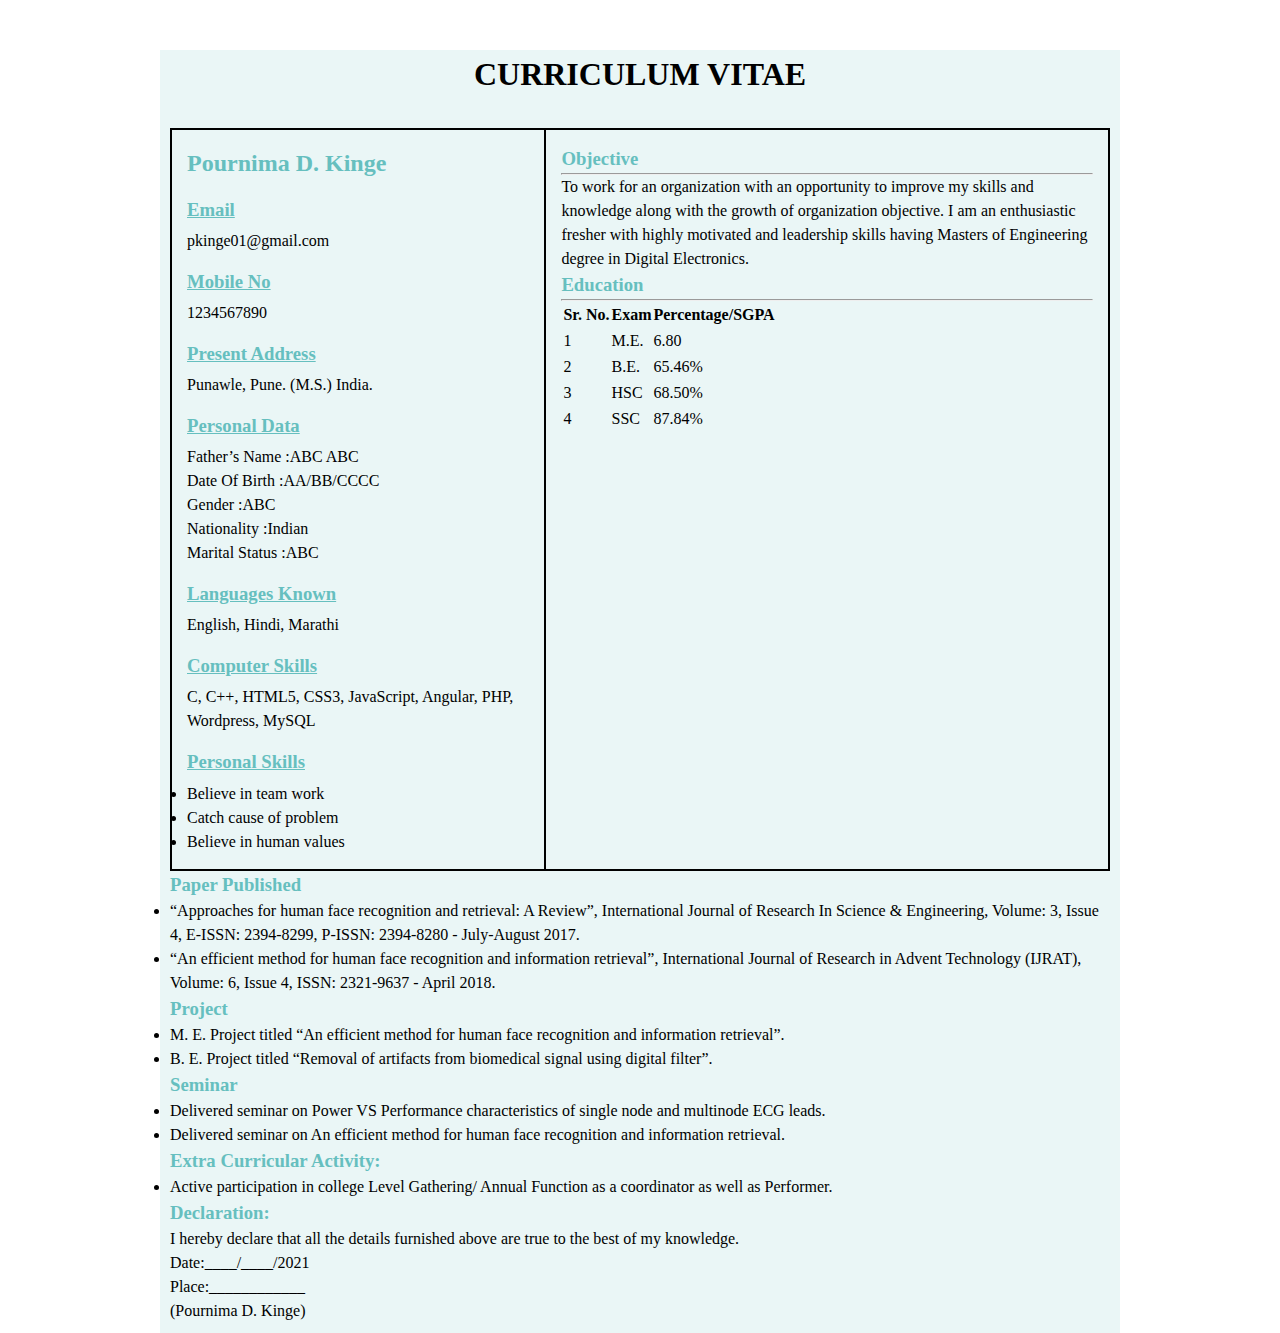
<file: index.html>
<!DOCTYPE html>
<html lang="en">
  <head>
    <meta charset="UTF-8" />
    <meta name="viewport" content="width=device-width, initial-scale=1.0" />
    <title>MyResume</title>
    <link rel="stylesheet" href="./css/style.css" />
    <link rel="icon" href="./css/favicon.ico" />
  </head>
  <body>
    <div class="container">
      <div class="title">
        <h1>CURRICULUM VITAE</h1>
      </div>
      <div class="content">
        <div class="content_main">
          <div class="content_left">
            <div class="content_left_name">
              <h2>Pournima D. Kinge</h2>
            </div>

            <h3>Email</h3>
            <p>pkinge01@gmail.com</p>

            <h3>Mobile No</h3>
            <p>1234567890</p>

            <h3>Present Address</h3>
            <p>
              Punawle, 
              Pune. (M.S.) India.
            </p>

            <h3>Personal Data</h3>
            <div class="content_left_data">
              <p><span>Father’s Name</span> :ABC ABC</p>
              <p><span>Date Of Birth</span> :AA/BB/CCCC</p>
              <p><span>Gender</span> :ABC</p>
              <p><span>Nationality</span> :Indian</p>
              <p><span>Marital Status</span> :ABC</p>
            </div>

            <h3>Languages Known</h3>
            <p>English, Hindi, Marathi</p>

            <h3>Computer Skills</h3>
            <p>
              C, C++, HTML5, CSS3, JavaScript, Angular, PHP, Wordpress, MySQL
            </p>

            <h3>Personal Skills</h3>
            <ul>
              <li>Believe in team work</li>
              <li>Catch cause of problem</li>
              <li>Believe in human values</li>
            </ul>
          </div>
          <div class="content_right">
            <h3>Objective</h3>
            <hr />
            <p>
              To work for an organization with an opportunity to improve my
              skills and knowledge along with the growth of organization
              objective. I am an enthusiastic fresher with highly motivated and
              leadership skills having Masters of Engineering degree in Digital
              Electronics.
            </p>
            <h3>Education</h3>
            <hr />
            <table>
              <thead>
                <tr>
                  <th>Sr. No.</th>
                  <th>Exam</th>
                  <th>Percentage/SGPA</th>
                </tr>
              </thead>
              <tbody>
                <tr>
                  <td>1</td>
                  <td>M.E.</td>
                  <td>6.80</td>
                </tr>
                <tr>
                  <td>2</td>
                  <td>B.E.</td>
                  <td>65.46%</td>
                </tr>
                <tr>
                  <td>3</td>
                  <td>HSC</td>
                  <td>68.50%</td>
                </tr>
                <tr>
                  <td>4</td>
                  <td>SSC</td>
                  <td>87.84%</td>
                </tr>
              </tbody>
            </table>
          </div>
        </div>
        <h3>Paper Published</h3>
        <ul>
          <li>
            “Approaches for human face recognition and retrieval: A Review”,
            International Journal of Research In Science & Engineering, Volume:
            3, Issue 4, E-ISSN: 2394-8299, P-ISSN: 2394-8280 - July-August 2017.
          </li>
          <li>
            “An efficient method for human face recognition and information
            retrieval”, International Journal of Research in Advent Technology
            (IJRAT), Volume: 6, Issue 4, ISSN: 2321-9637 - April 2018.
          </li>
        </ul>
        <h3>Project</h3>
        <ul>
          <li>
            M. E. Project titled “An efficient method for human face recognition
            and information retrieval”.
          </li>
          <li>
            B. E. Project titled “Removal of artifacts from biomedical signal
            using digital filter”.
          </li>
        </ul>
        <h3>Seminar</h3>
        <ul>
          <li>
            Delivered seminar on Power VS Performance characteristics of single
            node and multinode ECG leads.
          </li>
          <li>
            Delivered seminar on An efficient method for human face recognition
            and information retrieval.
          </li>
        </ul>
        <h3>Extra Curricular Activity:</h3>
        <ul>
          <li>
            Active participation in college Level Gathering/ Annual Function as
            a coordinator as well as Performer.
          </li>
        </ul>
        <h3>Declaration:</h3>
        <p>
          I hereby declare that all the details furnished above are true to the
          best of my knowledge.
        </p>
        <p>Date:____/____/2021</p>
        <p>Place:____________</p>
        <p>(Pournima D. Kinge)</p>
      </div>
    </div>
  </body>
</html>
</file>
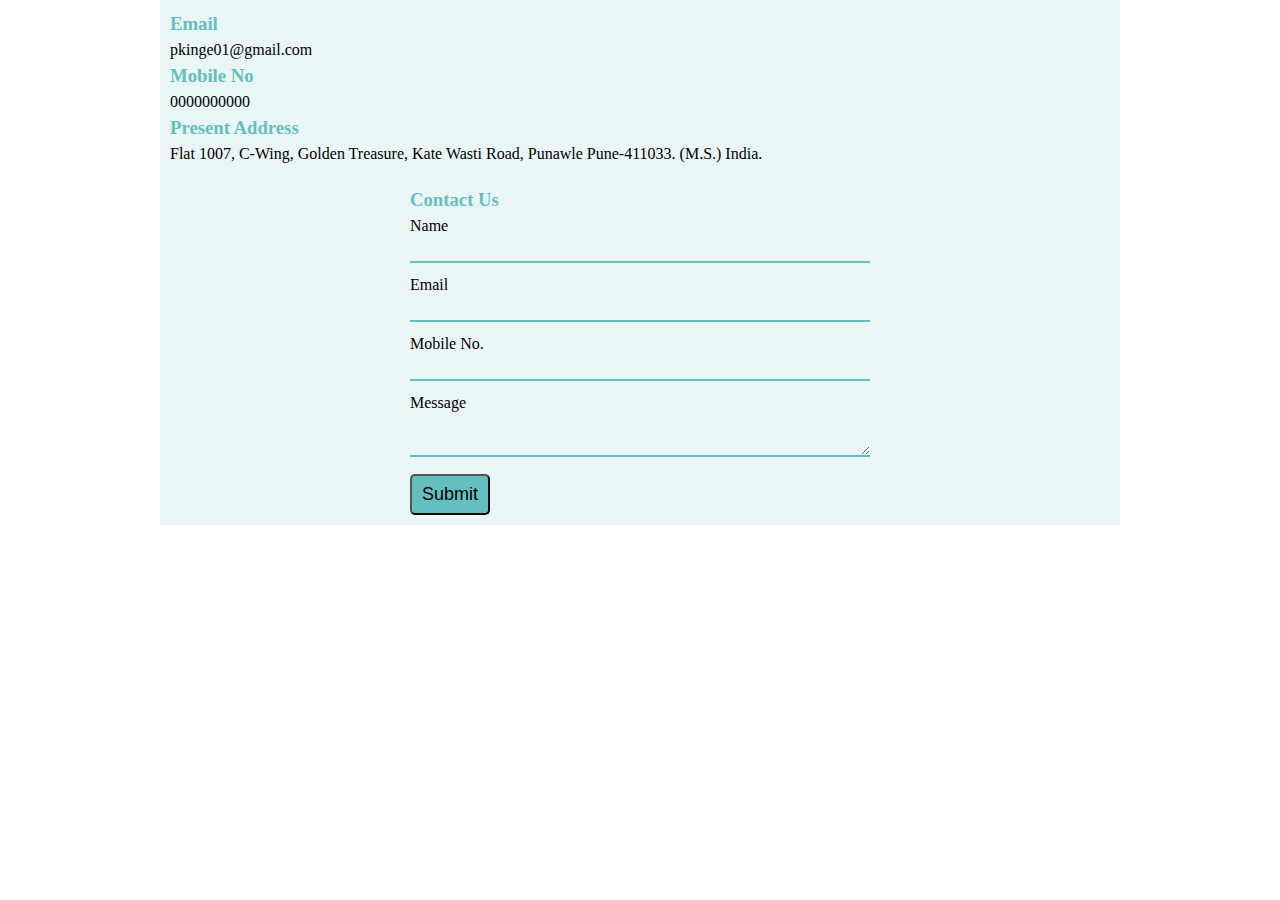
<file: contact.html>
<!DOCTYPE html>
<html lang="en">
  <head>
    <meta charset="UTF-8" />
    <meta name="viewport" content="width=device-width, initial-scale=1.0" />
    <title>MyResume</title>
    <link rel="stylesheet" href="./css/style.css" />
  </head>

  <body>
    <div class="container">
      <div class="content">
        <h3>Email</h3>
        <p>pkinge01@gmail.com</p>
        <h3>Mobile No</h3>
        <p>0000000000</p>
        <h3>Present Address</h3>
        <p>
          Flat 1007, C-Wing, Golden Treasure, Kate Wasti Road, Punawle
          Pune-411033. (M.S.) India.
        </p>
      </div>
      <div class="contact">
        <h3>Contact Us</h3>
        <form action="">
          <div class="contact_name">
            <label for="name">Name</label>
            <input type="text" id="name" />
          </div>
          <div class="contact_email">
            <label for="email">Email</label>
            <input type="email" name="" id="email" />
          </div>
          <div class="contact_mobile">
            <label for="mobile">Mobile No.</label>
            <input type="tel" name="" id="mobile" />
          </div>
          <div class="contact_message">
            <label for="message">Message</label>
            <textarea name="message" id="message" cols="30" rows="2"></textarea>
          </div>
          <div>
            <button type="submit">Submit</button>
          </div>
        </form>
      </div>
    </div>
  </body>
</html>
</file>
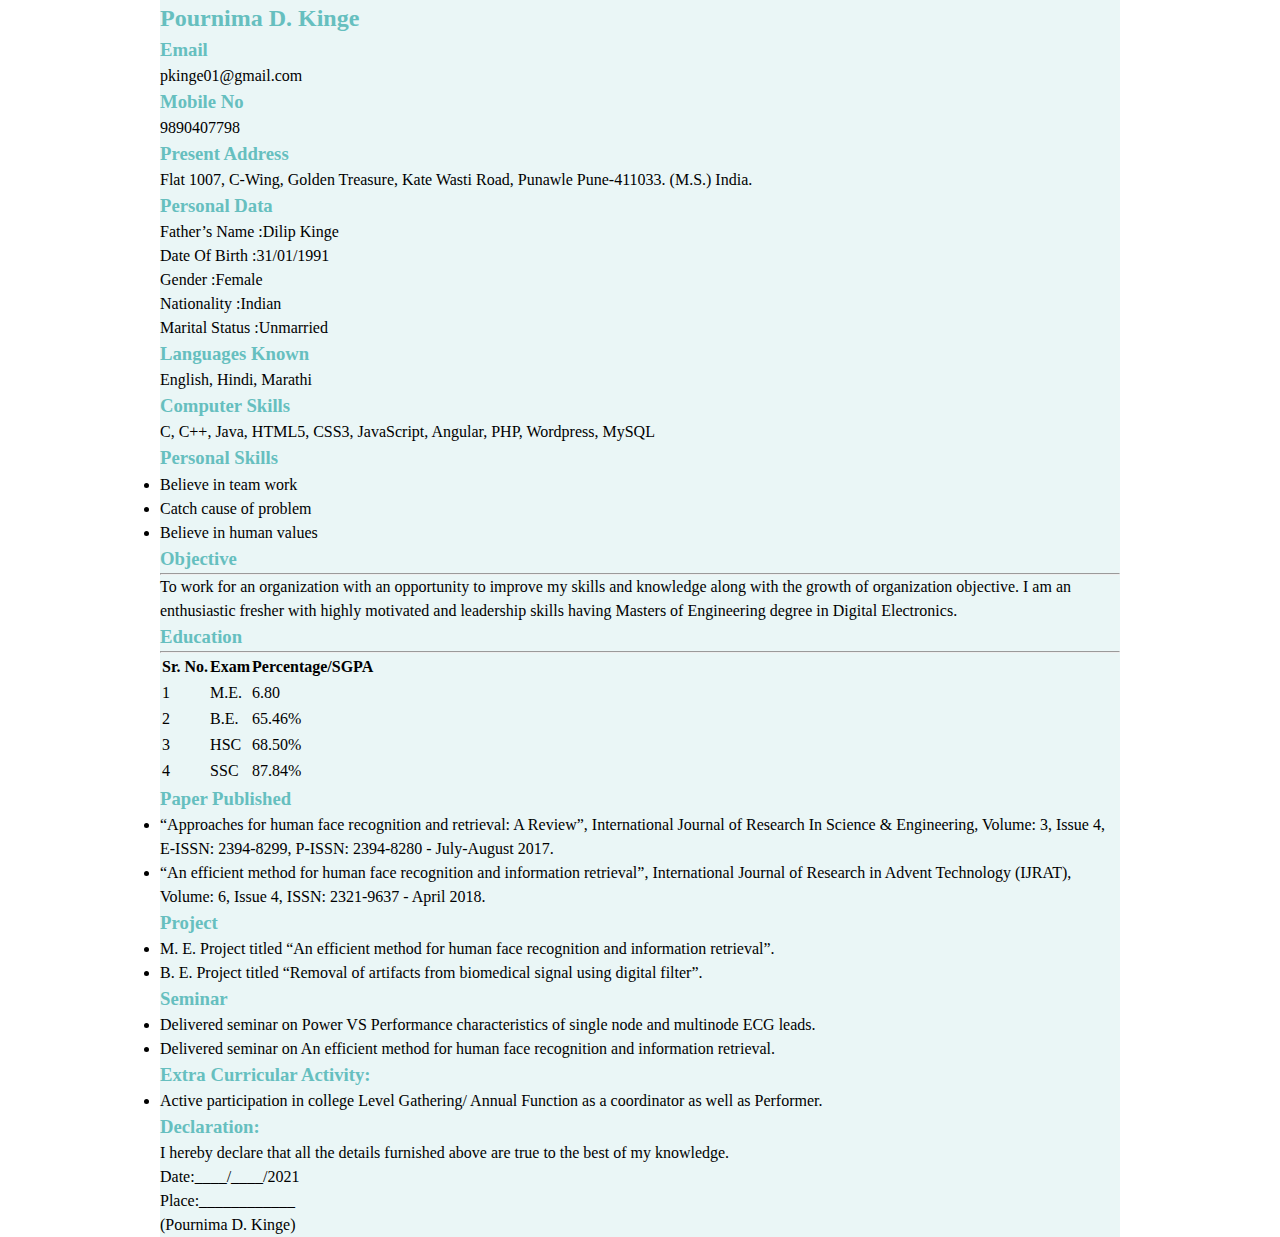
<file: demo.html>
<!DOCTYPE html>
<html lang="en">
  <head>
    <meta charset="UTF-8" />
    <meta name="viewport" content="width=device-width, initial-scale=1.0" />
    <title>MyResumeDemo</title>
    <link rel="stylesheet" href="./css/demo.css" />
  </head>

  <body>
    <div class="container">
      <div class="content">
        <div class="content_main">
          <div class="content_left">
            <div class="content_left_name">
              <h2>Pournima D. Kinge</h2>
            </div>

            <h3>Email</h3>
            <p>pkinge01@gmail.com</p>

            <h3>Mobile No</h3>
            <p>9890407798</p>

            <h3>Present Address</h3>
            <p>
              Flat 1007, C-Wing, Golden Treasure, Kate Wasti Road, Punawle
              Pune-411033. (M.S.) India.
            </p>

            <h3>Personal Data</h3>
            <div class="content_left_data">
              <p><span>Father’s Name</span> :Dilip Kinge</p>
              <p><span>Date Of Birth</span> :31/01/1991</p>
              <p><span>Gender</span> :Female</p>
              <p><span>Nationality</span> :Indian</p>
              <p><span>Marital Status</span> :Unmarried</p>
            </div>

            <h3>Languages Known</h3>
            <p>English, Hindi, Marathi</p>

            <h3>Computer Skills</h3>
            <p>
              C, C++, Java, HTML5, CSS3, JavaScript, Angular, PHP, Wordpress,
              MySQL
            </p>

            <h3>Personal Skills</h3>
            <ul>
              <li>Believe in team work</li>
              <li>Catch cause of problem</li>
              <li>Believe in human values</li>
            </ul>
          </div>
          <div class="content_right">
            <h3>Objective</h3>
            <hr />
            <p>
              To work for an organization with an opportunity to improve my
              skills and knowledge along with the growth of organization
              objective. I am an enthusiastic fresher with highly motivated and
              leadership skills having Masters of Engineering degree in Digital
              Electronics.
            </p>
            <h3>Education</h3>
            <hr />
            <table>
              <thead>
                <tr>
                  <th>Sr. No.</th>
                  <th>Exam</th>
                  <th>Percentage/SGPA</th>
                </tr>
              </thead>
              <tbody>
                <tr>
                  <td>1</td>
                  <td>M.E.</td>
                  <td>6.80</td>
                </tr>
                <tr>
                  <td>2</td>
                  <td>B.E.</td>
                  <td>65.46%</td>
                </tr>
                <tr>
                  <td>3</td>
                  <td>HSC</td>
                  <td>68.50%</td>
                </tr>
                <tr>
                  <td>4</td>
                  <td>SSC</td>
                  <td>87.84%</td>
                </tr>
              </tbody>
            </table>
          </div>
        </div>
        <h3>Paper Published</h3>
        <ul>
          <li>
            “Approaches for human face recognition and retrieval: A Review”,
            International Journal of Research In Science & Engineering, Volume:
            3, Issue 4, E-ISSN: 2394-8299, P-ISSN: 2394-8280 - July-August 2017.
          </li>
          <li>
            “An efficient method for human face recognition and information
            retrieval”, International Journal of Research in Advent Technology
            (IJRAT), Volume: 6, Issue 4, ISSN: 2321-9637 - April 2018.
          </li>
        </ul>
        <h3>Project</h3>
        <ul>
          <li>
            M. E. Project titled “An efficient method for human face recognition
            and information retrieval”.
          </li>
          <li>
            B. E. Project titled “Removal of artifacts from biomedical signal
            using digital filter”.
          </li>
        </ul>
        <h3>Seminar</h3>
        <ul>
          <li>
            Delivered seminar on Power VS Performance characteristics of single
            node and multinode ECG leads.
          </li>
          <li>
            Delivered seminar on An efficient method for human face recognition
            and information retrieval.
          </li>
        </ul>
        <h3>Extra Curricular Activity:</h3>
        <ul>
          <li>
            Active participation in college Level Gathering/ Annual Function as
            a coordinator as well as Performer.
          </li>
        </ul>
        <h3>Declaration:</h3>
        <p>
          I hereby declare that all the details furnished above are true to the
          best of my knowledge.
        </p>
        <p>Date:____/____/2021</p>
        <p>Place:____________</p>
        <p>(Pournima D. Kinge)</p>
      </div>
    </div>
  </body>
</html>
</file>
<file: css/style.css>
* {
  box-sizing: border-box;
  margin: 0;
  padding: 0;
  line-height: 1.5;
}
.container {
  width: 75%;
  margin: 0 auto;
  background-color: #eaf6f6;
}
.container h2,
.container h3 {
  color: #66bfbf;
}
.title {
  text-align: center;
  margin: 50px auto 20px auto;
}
.content,
.contact {
  padding: 10px;
}
.content_main {
  display: flex;
  border: 2px solid black;
}
.content_left {
  width: 40%;
  border-right: 2px solid black;
  padding: 15px;
}
.content_left h3 {
  text-decoration: underline;
  margin-top: 15px;
  margin-bottom: 5px;
}
.content_right {
  width: 60%;
  padding: 15px;
}

/* contact page */
.contact {
  width: 50%;
  margin: 0 auto;
}

.contact div input,
.contact div textarea {
  width: 100%;
  margin-bottom: 10px;
  border: none;
  background-color: #eaf6f6;
  border-bottom: 2px solid #66bfbf;
}
.contact div button {
  background-color: #66bfbf;
  padding: 5px 10px;
  border-radius: 5px;
  font-size: large;
}
.contact div input:focus,
.contact div textarea:focus {
  border: none;
  border-bottom: 2px solid red;
  outline: none;
}
</file>
<file: css/demo.css>
* {
  box-sizing: border-box;
  margin: 0;
  padding: 0;
  line-height: 1.5;
}
.container {
  width: 75%;
  margin: 0 auto;
  background-color: #eaf6f6;
}
.container h2,
.container h3 {
  color: #66bfbf;
}
</file>
